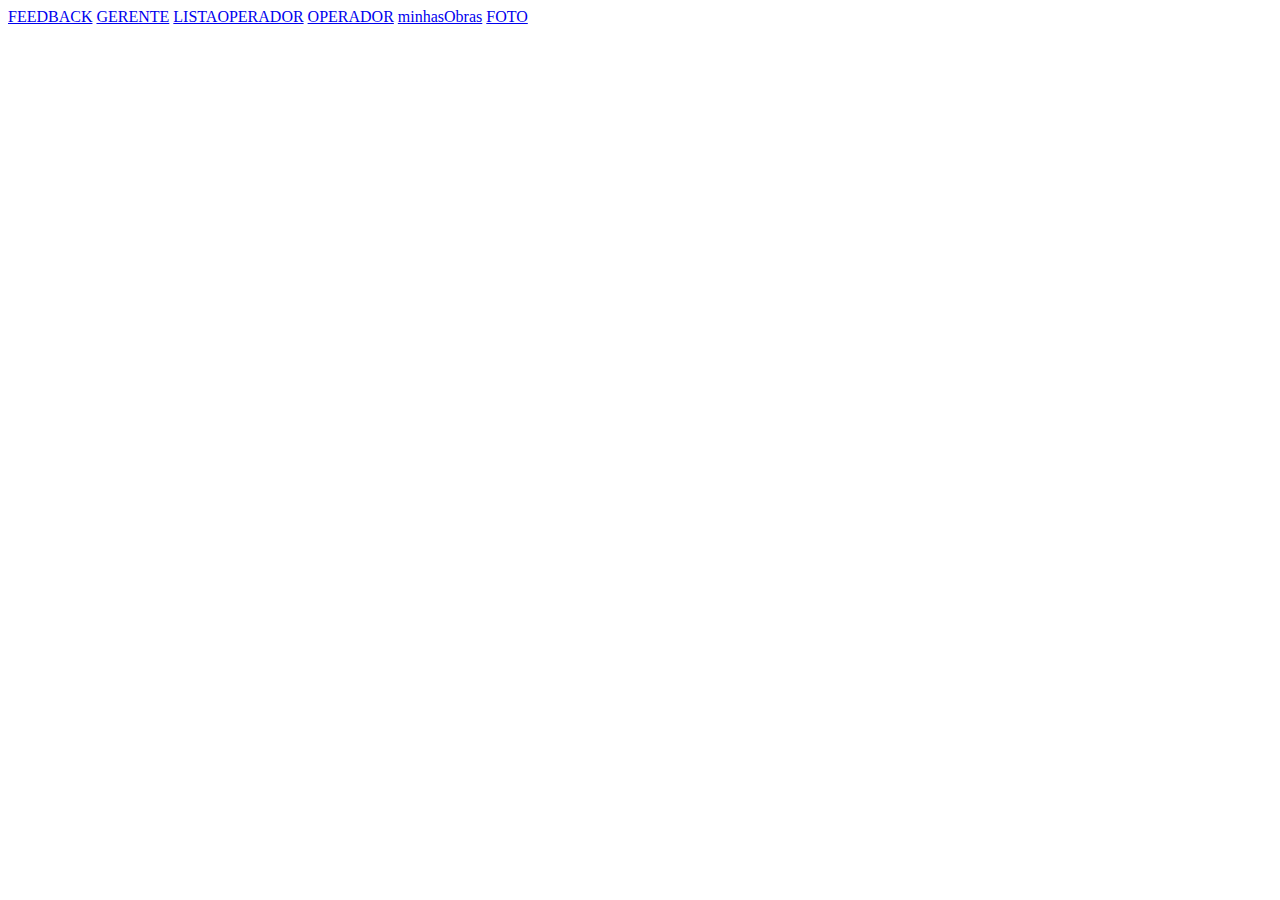
<file: index.html>
<!DOCTYPE html>
<html lang="en">
<head>
    <meta charset="UTF-8">
    <meta name="viewport" content="width=device-width, initial-scale=1.0">
    <title>INDEX</title>
</head>
<body>
    <a href="feedback.html">FEEDBACK</a>
    <a href="gerente.html">GERENTE</a>
    <a href="listaoperator.html">LISTAOPERADOR</a>
    <a href="operador.html">OPERADOR</a>
    <a href="minhasObras.html">minhasObras</a>
    <a href="./rotina-fotos-compactadas-main/foto.html">FOTO</a>
</body>
</html>
</file>
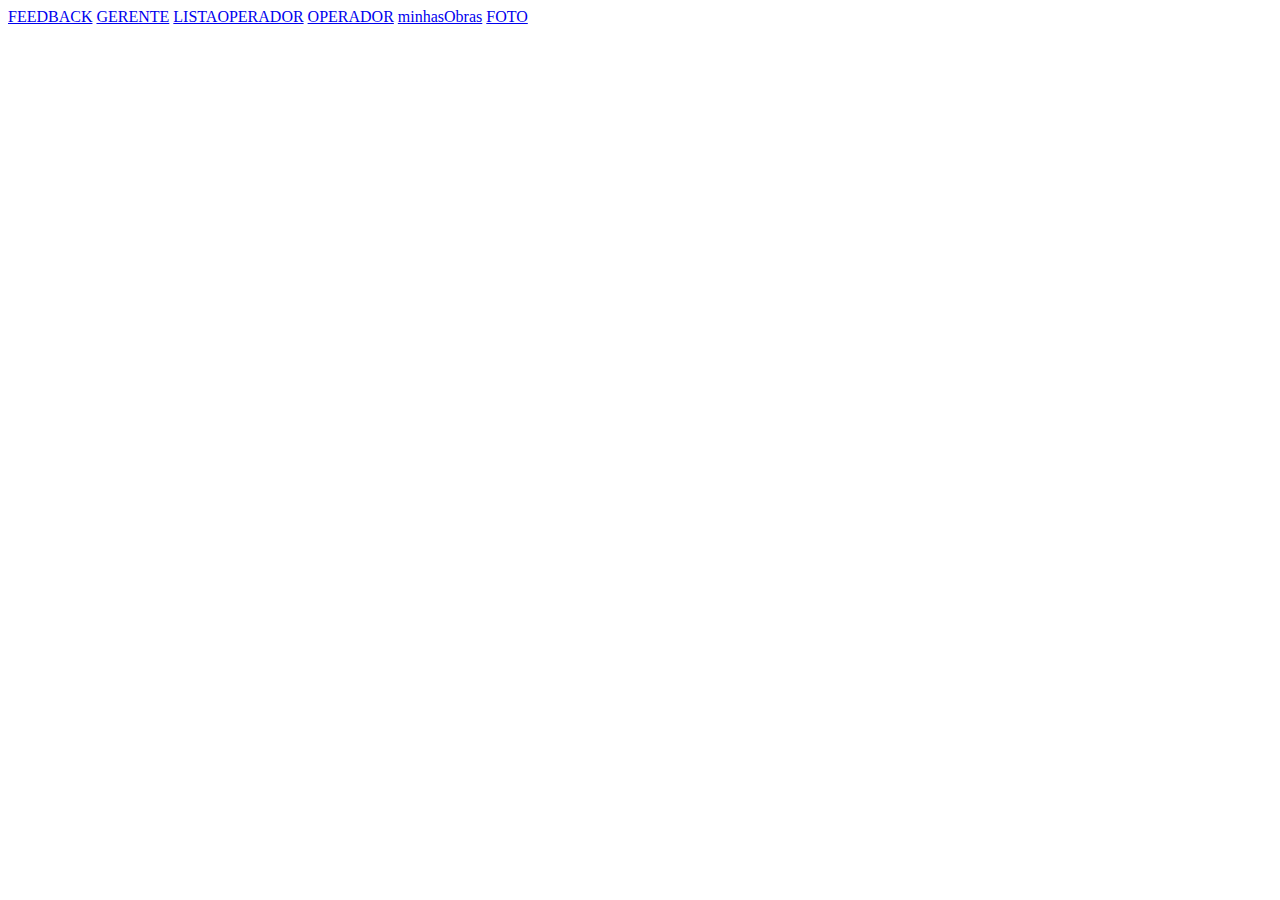
<file: public/index.html>
<html lang="en">
<head>
    <meta charset="UTF-8">
    <meta name="viewport" content="width=device-width, initial-scale=1.0">
    <title>INDEX</title>
</head>
<body>
    <a href="feedback.html">FEEDBACK</a>
    <a href="gerente.html">GERENTE</a>
    <a href="listaoperator.html">LISTAOPERADOR</a>
    <a href="operador.html">OPERADOR</a>
    <a href="minhasObras.html">minhasObras</a>
    <a href="./rotina-fotos-compactadas-main/foto.html">FOTO</a>
</body>
</html>
</file>
